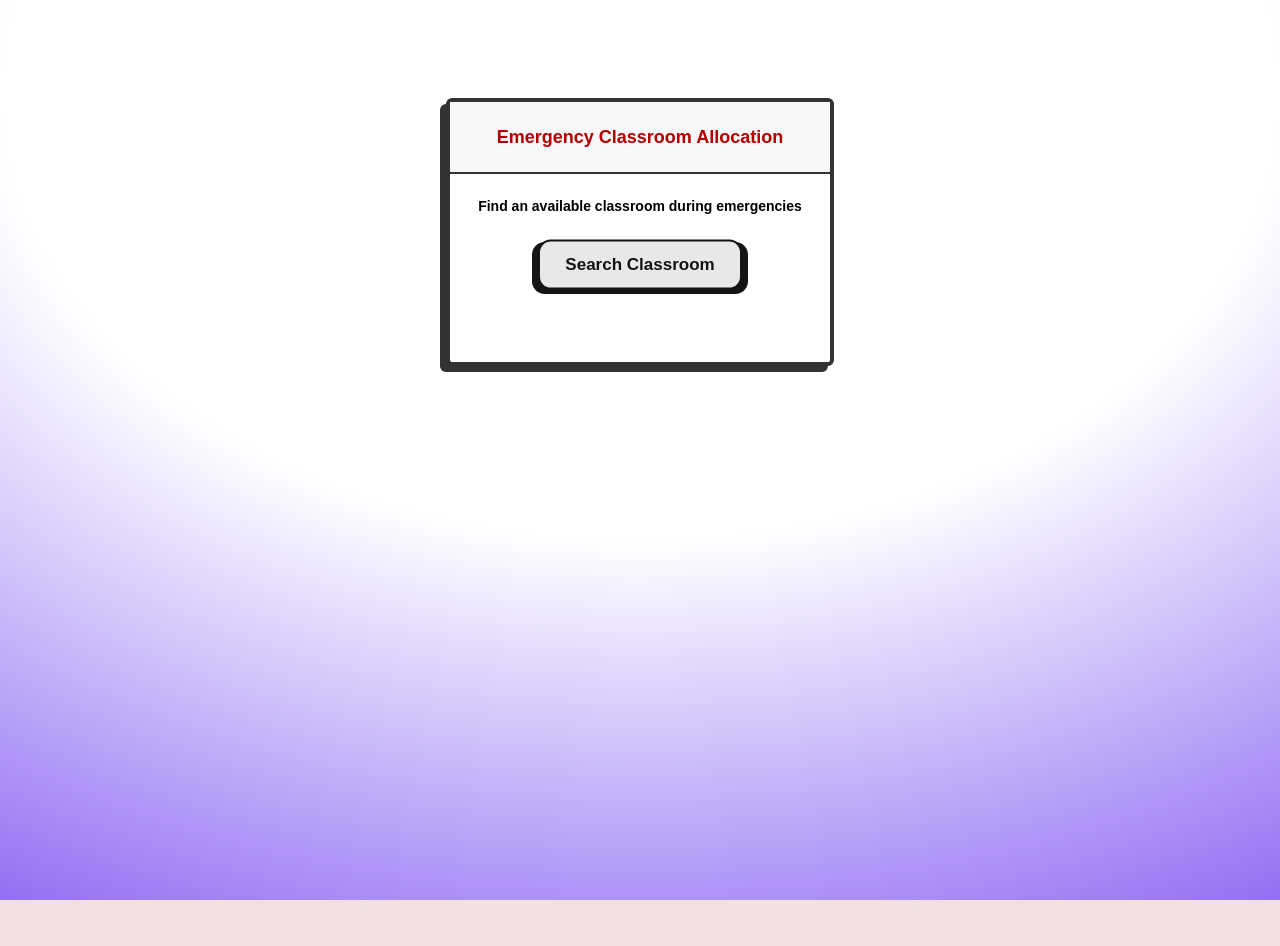
<file: ased final/index.html>
<!DOCTYPE html>
<html>
<head>
    <link rel="stylesheet" href="css/button.css">
    <link rel="stylesheet" href="css/card.css">


    <title>Emergency Classroom Allocation</title>
    <style>
        body {
            font-family: Arial;
            text-align: center;
            background-color: #f3e0e0;
            padding-top: 100px;
        }
       .background {
  position: fixed;          /* 🔑 key change */
  top: 0;
  left: 0;
  width: 100vw;
  height: 100vh;
  background: radial-gradient(
    125% 125% at 50% 10%,
    #fff 40%,
    #63e 100%
  );
  z-index: -10;
}


    </style>
</head>
<body style="display:block; padding-top:30px;">

    <div class="background"></div>
    <div style="margin-top: 60px;">
  <div class="card home-card">

    <div class="img-card">
      <h2 style="color:#b30000;"> Emergency Classroom Allocation</h2>
    </div>

    <div class="info-card" style="text-align:center;">
      <p>
        Find an available classroom during emergencies
      </p>

      <button onclick="location.href='search.html'">
        <span class="button_top">Search Classroom</span>
      </button>
    </div>

  </div>
</div>


</body>
</html>
</file>
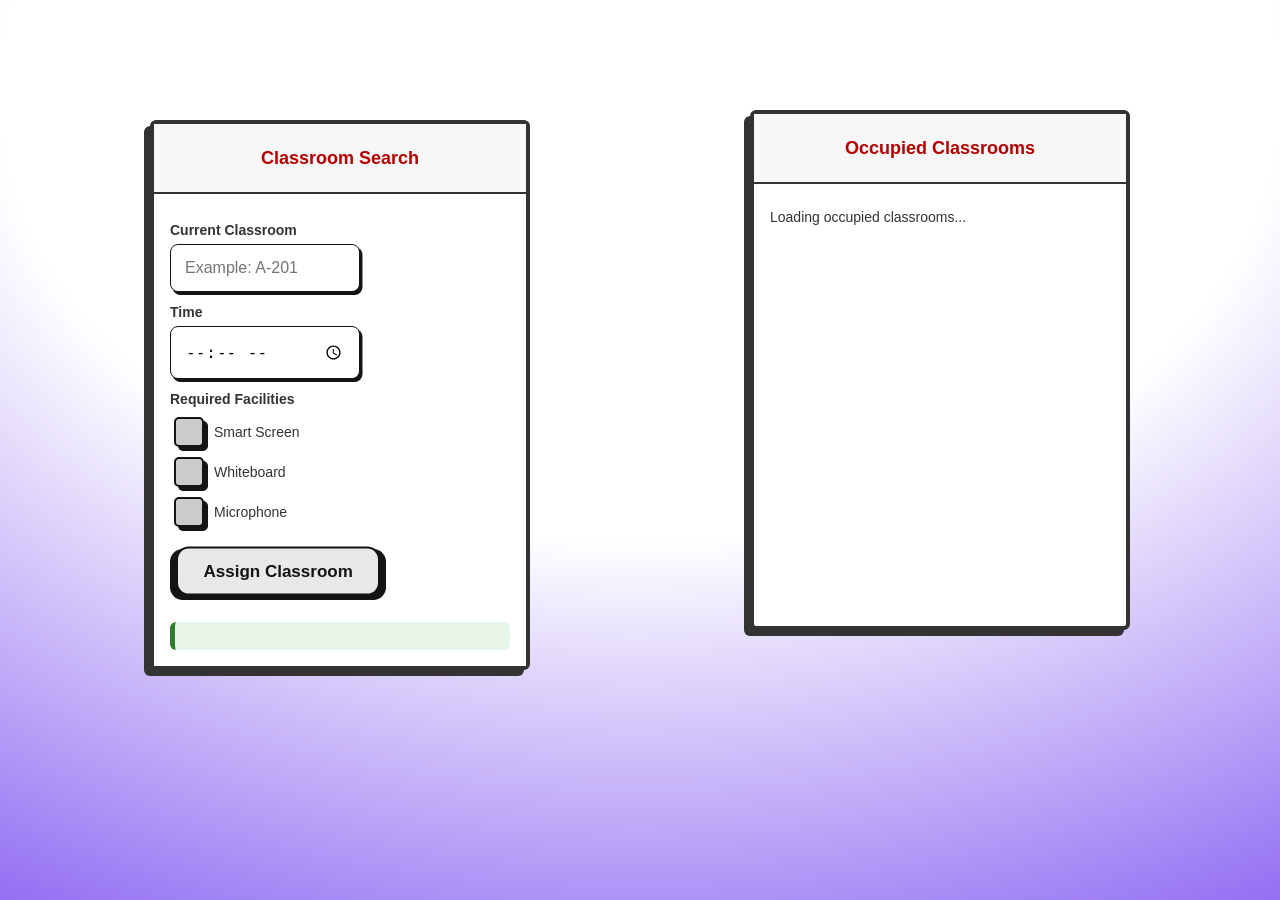
<file: ased final/search.html>
<!DOCTYPE html>
<html lang="en">
<head>
    <meta charset="UTF-8">
    <title>Classroom Search</title>

    <!-- CSS FILES -->
    <link rel="stylesheet" href="css/style.css">
    <link rel="stylesheet" href="css/checkbox.css">
    <link rel="stylesheet" href="css/button.css">
    <link rel="stylesheet" href="css/card.css">

</head>

<body>
    <div class="background"></div>


    <!-- Search Card -->
    <div class="card">

    <!-- Top visual area -->
    <div class="img-card">
        <h2>Classroom Search</h2>
    </div>

    <!-- Hover overlay text (optional) -->
    <div class="add-cart">
        Emergency Allocation
    </div>

    <!-- Bottom content area -->
    <div class="info-card">

        <!-- Current Classroom -->
        <label for="currentRoom">Current Classroom</label>
        <input
            type="text"
            id="currentRoom"
            class="input"
            placeholder="Example: A-201"
        >

        <!-- Time -->
        <label for="time">Time</label>
        <input
            type="time"
            id="time"
            class="input"
        >

        <!-- Facilities -->
        <label>Required Facilities</label>

        <div class="facilities">

            <label class="cb-container">
                <input type="checkbox" id="smart">
                <span class="checkmark"></span>
                <span class="cb-text">Smart Screen</span>
            </label>

            <label class="cb-container">
                <input type="checkbox" id="board">
                <span class="checkmark"></span>
                <span class="cb-text">Whiteboard</span>
            </label>

            <label class="cb-container">
                <input type="checkbox" id="mic">
                <span class="checkmark"></span>
                <span class="cb-text">Microphone</span>
            </label>

        </div>

        <!-- Assign Button -->
        <button onclick="assignRoom()">
            <span class="button_top">Assign Classroom</span>
        </button>

        <!-- Result -->
        <div id="result" class="result"></div>

    </div>
</div>


    <!-- Occupied Classrooms Card -->
    <div class="card">

    <!-- Card header -->
    <div class="img-card">
        <h2>Occupied Classrooms</h2>
    </div>

    <!-- Not needed for occupied card -->
    <div class="add-cart"></div>

    <!-- Card content -->
    <div class="info-card">
        <p id="occupiedCard">Loading occupied classrooms...</p>
    </div>

</div>


    <!-- JS -->
    <script src="script.js"></script>

</body>
</html>
</file>
<file: ased final/css/button.css>
/* From Uiverse.io by Voxybuns */ 
button {
  /* Variables */
  --button_radius: 0.75em;
  --button_color: #e8e8e8;
  --button_outline_color: #141414;
  font-size: 17px;
  font-weight: bold;
  border: none;
  cursor: pointer;
  border-radius: var(--button_radius);
  background: var(--button_outline_color);
  margin-top: 25px;

}

.button_top {
  display: block;
  box-sizing: border-box;
  border: 2px solid var(--button_outline_color);
  border-radius: var(--button_radius);
  padding: 0.75em 1.5em;
  background: var(--button_color);
  color: var(--button_outline_color);
  transform: translateY(-0.2em);
  transition: transform 0.1s ease;
}

button:hover .button_top {
  /* Pull the button upwards when hovered */
  transform: translateY(-0.33em);
}

button:active .button_top {
  /* Push the button downwards when pressed */
  transform: translateY(0);
}
</file>
<file: ased final/css/card.css>
/* Card adapted for Search Form UI */

.card {
  position: relative;
  width: 380px;              /* wider for inputs */
  min-height: 520px;         /* enough space for form */
  background: #fff;
  border: solid 4px #333;
  box-shadow: -6px 6px #333;
  transition: all 0.2s ease-in-out;
  margin: 40px auto;
  border-radius: 6px;
}

/* Optional subtle hover (safe for forms) */
.card:hover {
  box-shadow: -3px 3px #333;
}

/* Header area (title area) */
.card .img-card {
  position: relative;
  width: 100%;
  height: 70px;
  display: flex;
  justify-content: center;
  align-items: center;
  border-bottom: 2px solid #333;
  background: #f7f7f7;
}

.card .img-card h2 {
  margin: 0;
  font-size: 18px;
  font-weight: 700;
}

/* REMOVE blur + overlay for usability */
.card:hover .img-card {
  filter: none;
}

/* Disable add-cart overlay (not needed for form) */
.card .add-cart {
  display: none;
}

/* Content area */
.card .info-card {
  position: relative;
  width: 100%;
  padding: 16px;
  box-sizing: border-box;
  background: #fff;
}

/* Text inside card */
.card .info-card p {
  font-size: 14px;
  margin: 6px 0;
}

/* Spacing helpers inside card */
.card label {
  display: block;
  margin-top: 12px;
  font-size: 14px;
  font-weight: 600;
}

/* Ensure inputs look clean inside card */
.card .input {
  width: 100%;
  margin-top: 6px;
}

/* Checkbox spacing */
.card .facilities {
  margin-top: 10px;
}

/* Button spacing */
.card button {
  margin-top: 22px;
}

/* Fix checkbox layout inside card */
.card .cb-container {
  display: flex;
  align-items: center;
  gap: 10px;
  margin-top: 10px;
}

.card + .card {
  margin-top: 30px;
}

/* ---------- INDEX PAGE CARD ONLY ---------- */
.home-card {
  width: 380px;
  min-height: 260px;
}

.home-card .info-card {
  padding: 18px;
}

.home-card p {
  margin-bottom: 18px;
}

.home-card p {
  font-weight: 600;
}

body {
  display: flex;
  justify-content: center;
  align-items: flex-start;   /* move card toward top */
  min-height: 100vh;
  padding-top: 80px;         /* controls how far from top */
}
</file>
<file: ased final/css/style.css>
/* -------------------------
   Global Styles
-------------------------- */

* {
    box-sizing: border-box;
}

body {
    margin: 0;
    padding: 40px;
    font-family: "Segoe UI", Arial, sans-serif;
    color: #333;
}

.background {
  position: fixed;          /* 🔑 key change */
  top: 0;
  left: 0;
  width: 100vw;
  height: 100vh;
  background: radial-gradient(
    125% 125% at 50% 10%,
    #fff 40%,
    #63e 100%
  );
  z-index: -10;
}



/* -------------------------
   Main Container (Card)
-------------------------- */

.container {
    max-width: 520px;
    margin: auto;
    background-color: #ffffff;
    padding: 28px 30px;
    border-radius: 10px;
    box-shadow: 0 8px 20px rgba(0, 0, 0, 0.08);
}

/* -------------------------
   Headings
-------------------------- */

h2 {
    text-align: center;
    margin-top: 0;
    margin-bottom: 24px;
    color: #b30000;
    font-weight: 600;
}

/* -------------------------
   Form Labels & Inputs
-------------------------- */

label {
    display: block;
    margin-top: 16px;
    font-weight: 600;
    font-size: 14px;
}

.input {
  max-width: 190px;
  padding: 0.875rem;
  font-size: 1rem;
  border: 1.5px solid #141414;
  border-radius: 0.5rem;
  box-shadow: 2.5px 3px 0 #141414;
  outline: none;
  transition: ease 0.25s;
}

.input:focus {
  box-shadow: 5.5px 7px 0 #141414;
}


/* -------------------------
   Facilities Section
-------------------------- */

.facilities {
    margin-top: 12px;
    padding-left: 4px;
}

.facilities label {
    display: flex;
    align-items: center;
    gap: 8px;
    font-weight: normal;
    margin-top: 8px;
    cursor: pointer;
}

/* -------------------------
   Button
-------------------------- */

/* Old plain buttons only */
.plain-button {
    width: 100%;
    margin-top: 22px;
    padding: 12px;
    background-color: #003366;
    color: #ffffff;
    border: none;
    border-radius: 6px;
    font-size: 15px;
    font-weight: 600;
    cursor: pointer;
    transition: background-color 0.2s ease;
}

.plain-button:hover {
    background-color: #004a99;
}


/* -------------------------
   Result Box
-------------------------- */

.result {
    margin-top: 22px;
    padding: 14px 16px;
    border-radius: 6px;
    font-size: 14px;
    font-weight: 600;
    background-color: #e8f5e9;
    border-left: 5px solid #2e7d32;
}

/* -------------------------
   Error State
-------------------------- */

.result.error {
    background-color: #fdecea;
    border-left: 5px solid #c62828;
    color: #b71c1c;
}

/* -------------------------
   Occupied Classrooms Card
-------------------------- */

.occupied-container {
    margin-top: 30px;
}

#occupiedCard {
    font-size: 14px;
    line-height: 1.6;
}

#occupiedCard ul {
    padding-left: 18px;
    margin: 0;
}

#occupiedCard li {
    margin-bottom: 12px;
    padding-bottom: 10px;
    border-bottom: 1px solid #e0e0e0;
}
</file>
<file: ased final/css/checkbox.css>
/* From Uiverse.io by andrew-demchenk0 */
/* FIXED to avoid breaking page inputs */

.cb-container {
  --input-focus: #2d8cf0;
  --input-out-of-focus: #ccc;
  --bg-color: #fff;
  --bg-color-alt: #666;
  --main-color: #141414;

  position: relative;
  cursor: pointer;
  display: flex;
  align-items: center;
  gap: 10px;
  margin-top: 10px;
}

/* Hide ONLY the checkbox input */
.cb-container input[type="checkbox"] {
  position: absolute;
  opacity: 0;
}

.checkmark {
  width: 30px;
  height: 30px;
  position: relative;
  border: 2px solid var(--main-color);
  border-radius: 5px;
  box-shadow: 4px 4px var(--main-color);
  background-color: var(--input-out-of-focus);
  transition: all 0.3s;
}

/* Checked state */
.cb-container input[type="checkbox"]:checked ~ .checkmark {
  background-color: var(--input-focus);
}

.checkmark:after {
  content: "";
  width: 7px;
  height: 15px;
  position: absolute;
  top: 2px;
  left: 8px;
  display: none;
  border: solid var(--bg-color);
  border-width: 0 2.5px 2.5px 0;
  transform: rotate(45deg);
}

/* Show tick */
.cb-container input[type="checkbox"]:checked ~ .checkmark:after {
  display: block;
}

/* Checkbox label text */
.cb-text {
  font-size: 14px;
  font-weight: 500;
}
</file>
